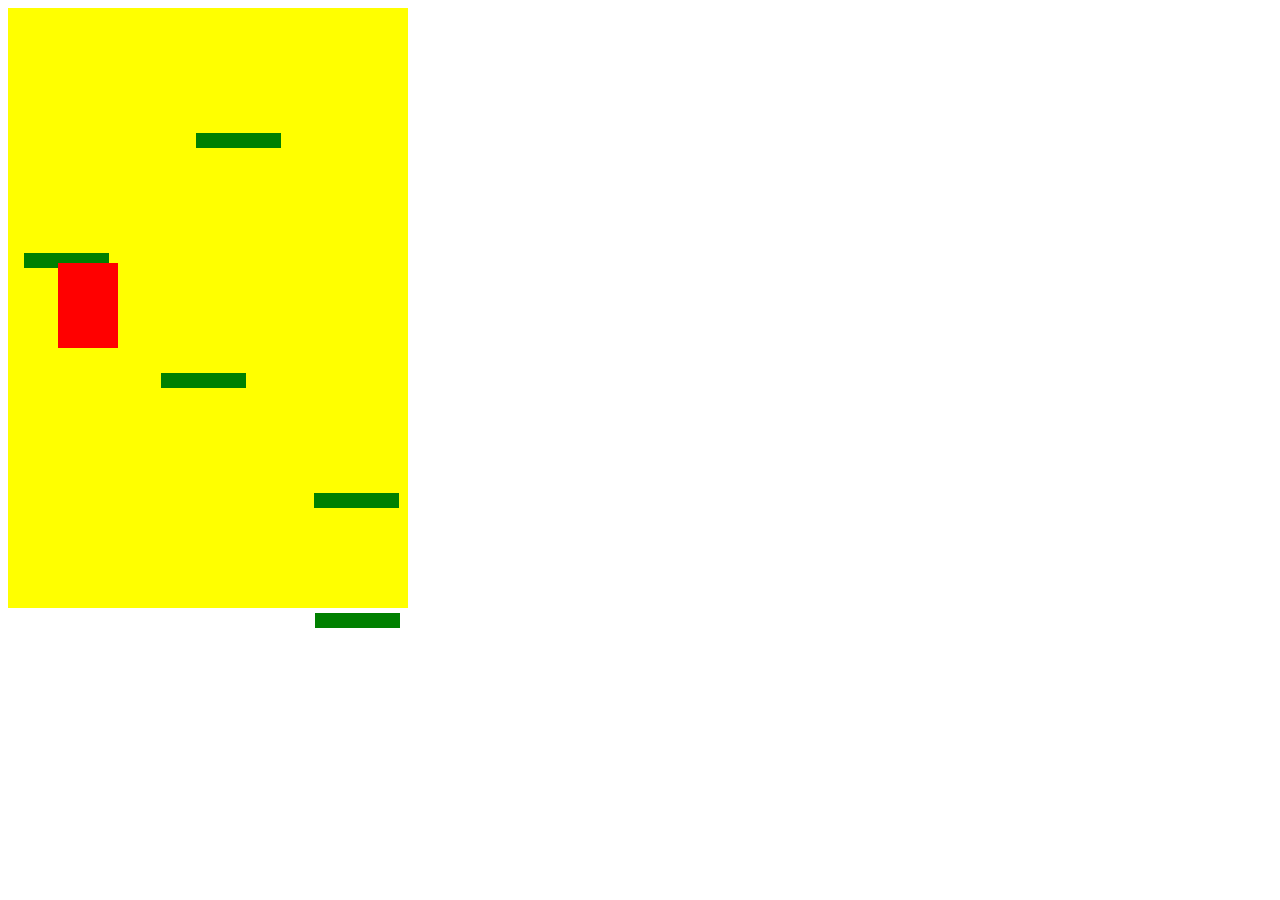
<file: public/doodle/index.html>
<!DOCTYPE html>
<html lang="en">
<head>
    <meta charset="UTF-8">
    <meta http-equiv="X-UA-Compatible" content="IE=edge">
    <meta name="viewport" content="width=device-width, initial-scale=1.0">
    <title>Shruti Kumar Doodle Jump</title>
    <link rel="stylesheet" href="style.css"></link>
    <script type="text/javascript" src="script.js"></script>
</head>
<body>
    <div class="grid"></div>
</body>
</html>
</file>
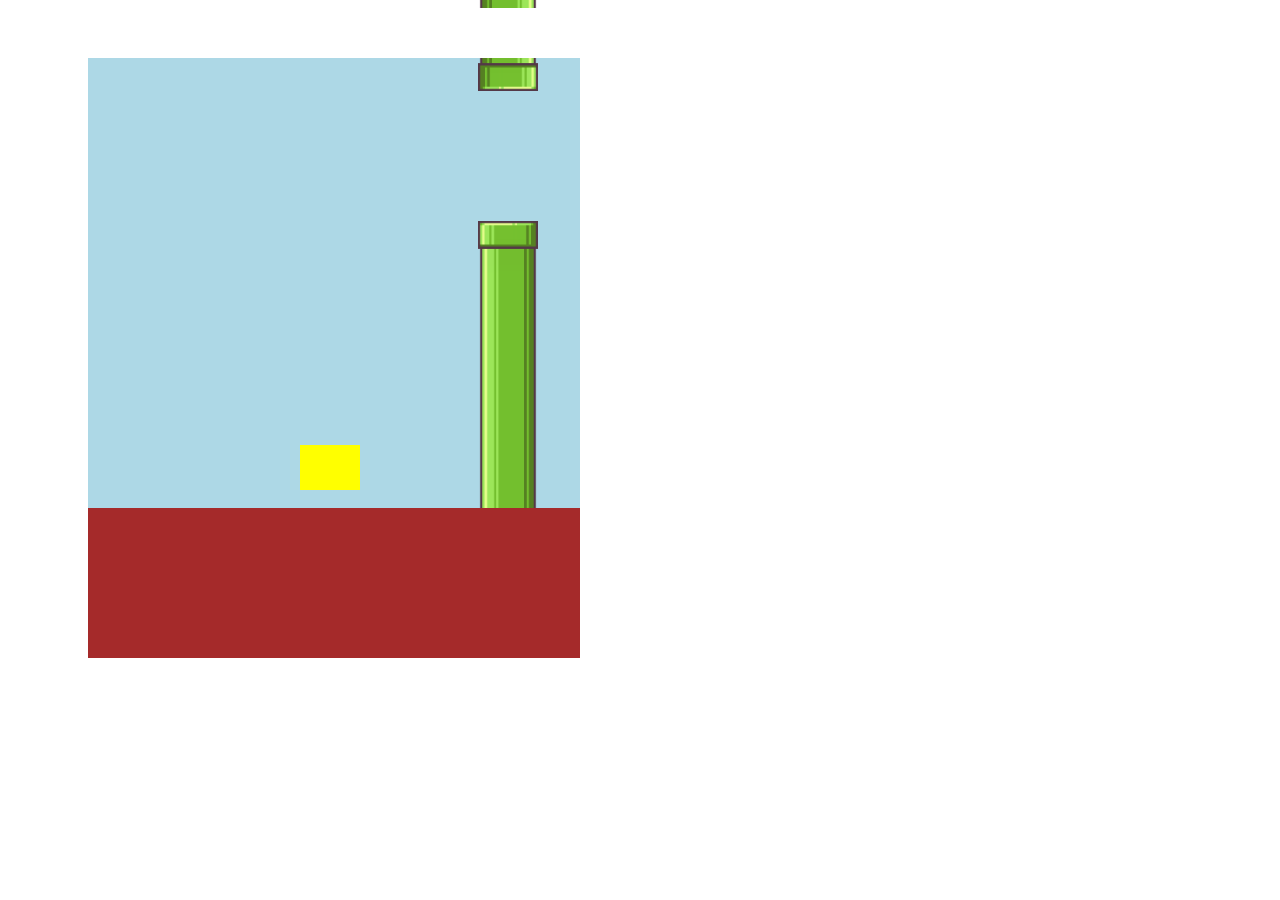
<file: public/flappy/index.html>
<!DOCTYPE html>
<html lang="en">
<head>
    <meta charset="UTF-8">
    <meta http-equiv="X-UA-Compatible" content="IE=edge">
    <meta name="viewport" content="width=device-width, initial-scale=1.0">
    <title>Shruti Kumar Flappy Bird</title>
    <link rel="stylesheet" href="style.css"></link>
    <script type="text/javascript" src="script.js"></script>
</head>
<body>
    <div class="border-left"></div>
    <div class='game-container'>
        <div class="border-top"></div>
        <div class="sky">
            <div class="bird"></div>
        </div>
        <div class="ground"></div>
    </div>
    <div class="border-right"></div>
</body>
</html>
</file>
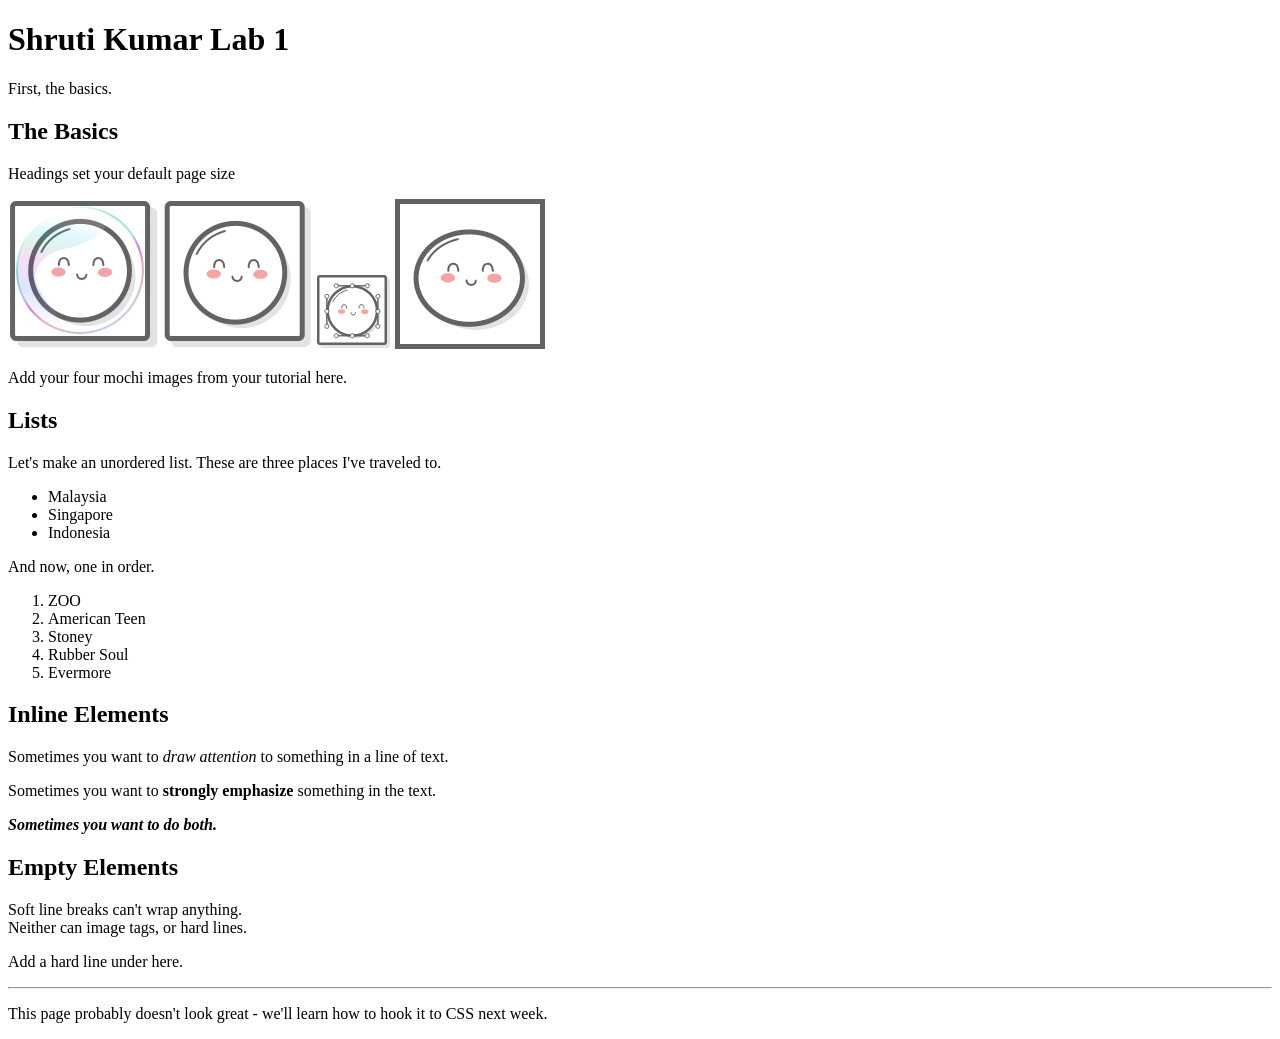
<file: public/labs/lab_1/index.html>
<!DOCTYPE html>
<html lang="en">
    <head>
        <meta charset="UTF-8">
        <meta name="viewport" content="width=device-width, initial-scale=1.0">
        <title>Shruti Kumar Lab 1</title>
    </head>
    <body>
        <h1>Shruti Kumar Lab 1</h1>
            <p>First, the basics.</p>

        <h2>The Basics</h2>
            <p>Headings set your default page size</p>
            <img src="images/mochi.jpg" alt="jpg mochi image">
            <img src="images/mochi.png" alt="png mochi image">
            <img src="images/mochi.svg" alt="svg mochi image">
            <img src="images/mochi.gif" alt="gif mochi image">
            <p>Add your four mochi images from your tutorial here.</p>

        <h2>Lists</h2>
            <p>Let's make an unordered list. These are three places I've traveled to.</p>
            <ul>
                <li>Malaysia</li>
                <li>Singapore</li>
                <li>Indonesia</li>
            </ul>

            <p>And now, one in order.</p>
            <ol>
                <li>ZOO</li>
                <li>American Teen</li>
                <li>Stoney</li>
                <li>Rubber Soul</li>
                <li>Evermore</li>
            </ol>
        
        <h2>Inline Elements</h2>
            <p>Sometimes you want to <em>draw attention</em> to something in a line of text.</p>
            <p>Sometimes you want to <strong>strongly emphasize</strong> something in the text.</p>
            <p><strong><em>Sometimes you want to do both.</em></strong></p>

        <h2>Empty Elements</h2>
            <p>Soft line breaks can't wrap anything. <br>Neither can image tags, or hard lines.</p>

            <p>Add a hard line under here.</p>

            <hr>

            <p>This page probably doesn't look great - we'll learn how to hook it to CSS next week.</p>

    </body>
</html>
</file>
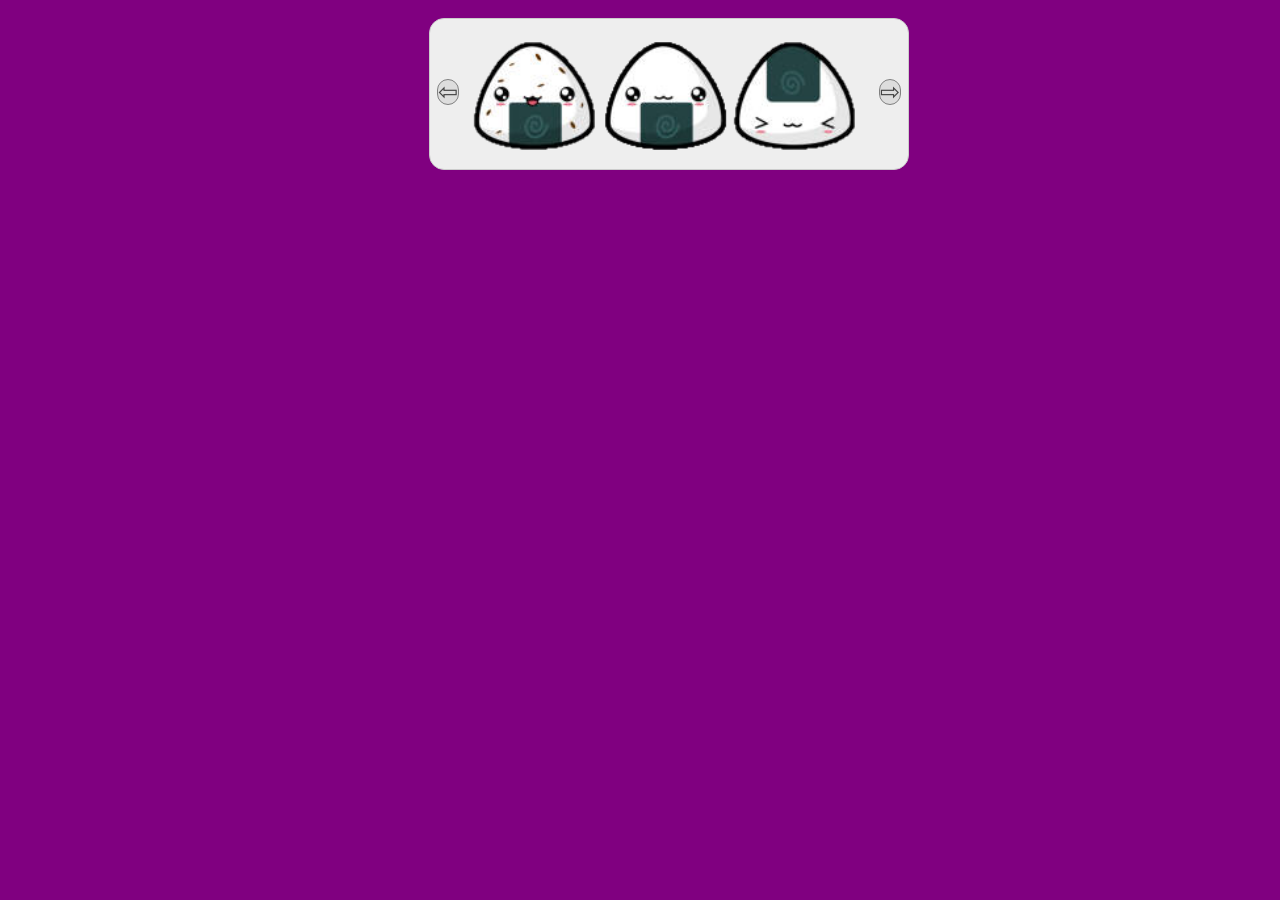
<file: public/labs/lab_3/index.html>
<!DOCTYPE html>
<html lang="en">

  <head>
    <meta charset="UTF-8">
    <meta http-equiv="X-UA-Compatible" content="IE=edge">
    <meta name="viewport" content="width=device-width, initial-scale=1.0">
    <title>Shruti Kumar Lab 3</title>
    <link rel='stylesheet' href='styles.css' />
  </head>

  <body>
    <div id="slideshow" class="slideshow">
      <button class="arrow left">⇦</button>
      <div class="gallery">
        <ul class="collection">
          <li class="images"><img id="image1" src="images/onigiri_1.png" alt="onigiri image 1"></li>
          <li class="images"><img id="image2" src="images/onigiri_2.png" alt="onigiri image 2"></li>
          <li class="images"><img id="image3" src="images/onigiri_3.png" alt="onigiri image 3"></li>
          <li class="images"><img id="image4" src="images/onigiri_4.png" alt="onigiri image 4"></li>
          <li class="images"><img id="image5" src="images/roll_1.png" alt="onigiri image 5"></li>
          <li class="images"><img id="image6" src="images/roll_2.png" alt="onigiri image 6"></li>
          <li class="images"><img id="image7" src="images/roll_3.png" alt="onigiri image 7"></li>
        </ul>
      </div>
      <button class="arrow right">⇨</button>
    </div>
  </body>
  <script type="text/javascript" src="script.js"></script>

</html>
</file>
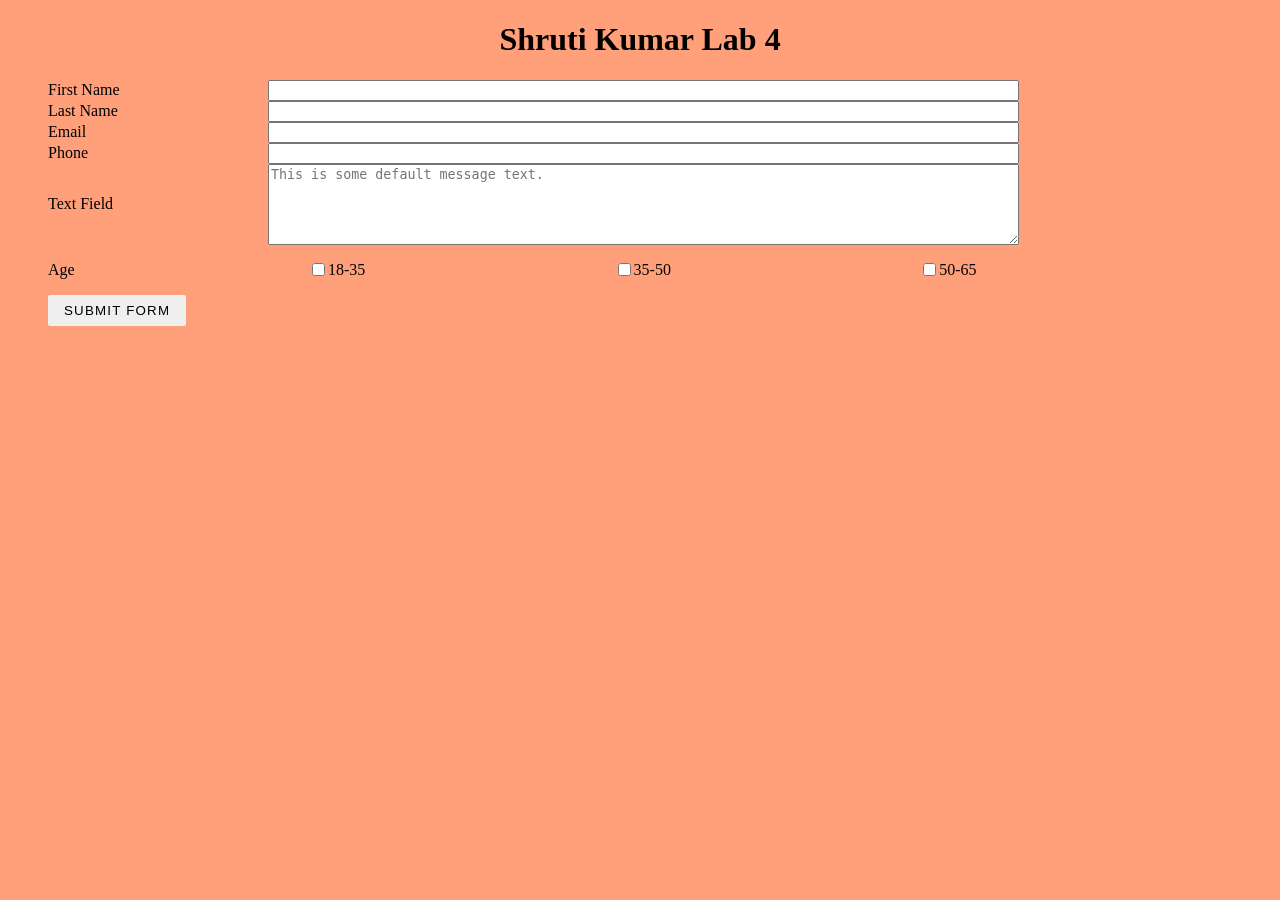
<file: public/labs/lab_4/index.html>
<!DOCTYPE html>
<html lang="en">
<head>
    <meta charset="UTF-8">
    <meta http-equiv="X-UA-Compatible" content="IE=edge">
    <meta name="viewport" content="width=device-width, initial-scale=1.0">
    <title>Shruti Kumar Lab 4</title>
    <link rel="stylesheet" href="styles.css"></link>
</head>
<body>
    <h1>Shruti Kumar Lab 4</h1>
    <div class="container">
        <form action='/api' method='post'>
            <ul class="flex-outer">
                <li>
                    <label for="fname">First Name</label>
                    <input type="text" id="fname" name="fname">
                </li>
                <li>
                    <label for="lname">Last Name</label>
                    <input type="text" id="lname" name="lname">
                </li>
                <li>
                    <label for="email">Email</label>
                    <input type="email" id="email" name="email">
                </li>
                <li>
                    <label for="phone">Phone</label>
                    <input type="tel" id="phone" name="phone">
                </li>
                <li>
                    <label for="textfield">Text Field</label>
                    <textarea rows="5" cols="33" id="textfield" name="message" placeholder="This is some default message text."></textarea>
                </li>
                <li>
                    <p>Age</p>
                    <ul class="flex-inner">
                        <li>
                            <input type="checkbox" id="eighteen-to-thirtyfive" name="eighteen-to-thirtyfive">
                            <label for="eighteen-to-thirtyfive">18-35</label>
                        </li>
                        <li>
                            <input type="checkbox" id="thirtyfive-to-fifty" name="thirtyfive-to-fifty">
                            <label for="thirtyfive-to-fifty">35-50</label>
                        </li>
                        <li>
                            <input type="checkbox" id="fifty-to-sixtyfive" name="fifty-to-sixtyfive">
                            <label for="fifty-to-sixtyfive">50-65</label>
                        </li>
                    </ul>
                </li>
                <li>
                    <button type="submit" id="submit" name="submit">SUBMIT FORM</button>
                </li>
            </ul>
        </form>
    </div>
</body>
</html>
</file>
<file: public/doodle/style.css>
.grid{
    width: 400px;
    height: 600px;
    background-color: yellow;
    position: relative;
}

.doodler{
    width: 60px;
    height: 85px;
    background-color: red;
    position: absolute;
}

.platform{
    width: 85px;
    height: 15px;
    background-color: green;
    position: absolute;
}
</file>
<file: public/flappy/style.css>
.body{
    display: flex;
}

.game-container{
    width: 500px;
    height: 730px;
    position: absolute;
    left: 80px;
}

.border-left{
    width: 80px;
    height: 790px;
    position: absolute;
    background-color: white;
    z-index: +2;
}

.border-right{
    width: 80px;
    height: 790px;
    position: absolute;
    background-color: white;
    z-index: +2;
    left: 580px;
}

.border-top{
    width: 660px;
    height: 50px;
    position: absolute;
    background-color: white;
    z-index: +2;
    top: -50;
}

.sky{
    background-color: lightblue;
    width: 500px;
    height: 580px;
    position: absolute;
}

.ground{
    background-color: brown;
    width: 500px;
    height: 150px;
    position: absolute;
    top: 500px;
    z-index: +1;
}

.bird{
    background-color: yellow;
    position: absolute;
    height: 45px;
    width: 60px;
}

.obstacle{
    background-image: url('flappybird-pipe.png');
    width: 60px;
    height: 300px;
    position: absolute;
}

.topObstacle{
    background-image: url('flappybird-pipe.png');
    transform: rotate(180deg);
    width: 60px;
    height: 300px;
    position: absolute;
}
</file>
<file: public/labs/lab_3/styles.css>
/* Add some css styles based on the tutorial at javascript.info: introduction to browser events
 https://javascript.info/introduction-browser-events */
 
 /*adapted and tweaked from javascript.info!!! */

 body {
    padding: 10px;
    background-color: purple;
  }
  
  .slideshow {
    position: relative;
    width: 398px;
    padding: 10px 40px;
    border: 1px solid #CCC;
    border-radius: 15px;
    background: #eee;
    margin-left: 33%;
  }
  
  .slideshow img {
    width: 130px;
    height: 130px;
    /* make it block to remove space around images */
    display: block;
  }
  
  .arrow {
    position: absolute;
    top: 60px;
    padding: 0;
    background: #ddd;
    border-radius: 15px;
    border: 1px solid gray;
    font-size: 24px;
    line-height: 24px;
    color: #444;
    display: block;
  }
  
  .arrow:focus {
    outline: none;
  }
  
  .arrow:hover {
    background: #ccc;
    cursor: pointer;
  }
  
  .left {
    left: 7px;
  }
  
  .right {
    right: 7px;
  }
  
  .gallery {
    width: 390px;
    overflow: hidden;
  }
  
  .gallery ul {
    height: 130px;
    width: 9999px;
    margin: 0;
    padding: 0;
    list-style: none;
    transition: margin-left 250ms;
    /* remove white-space between inline-block'ed li */
    /* http://davidwalsh.name/remove-whitespace-inline-block */
    font-size: 0;
  }
  
  .gallery li {
    display: inline-block;
  }
</file>
<file: public/labs/lab_4/styles.css>
body{
    background-color: lightsalmon;
}

h1 {
    text-align: center;
}

.container {
    width: 80%;
    max-width: 1200px;
  }

.flex-outer li,
.flex-inner {
    display: flex;
    flex-wrap: wrap;
    align-items: center;
}

.flex-outer > li > label,
.flex-outer li p {
    flex: 1 0 120px; /*check what 1 0 is*/
    max-width: 220px;
}

.flex-outer > li > label + *,
.flex-inner {
    flex: 1 0 220px;
}

.flex-outer li button {
    padding: 8px 16px;
    border: none;
    text-transform: uppercase;
    letter-spacing: .09em;
    border-radius: 2px;
}

.flex-inner li{
    width: 100px;
}

.flex-inner{
    justify-content: space-between;
}
</file>
